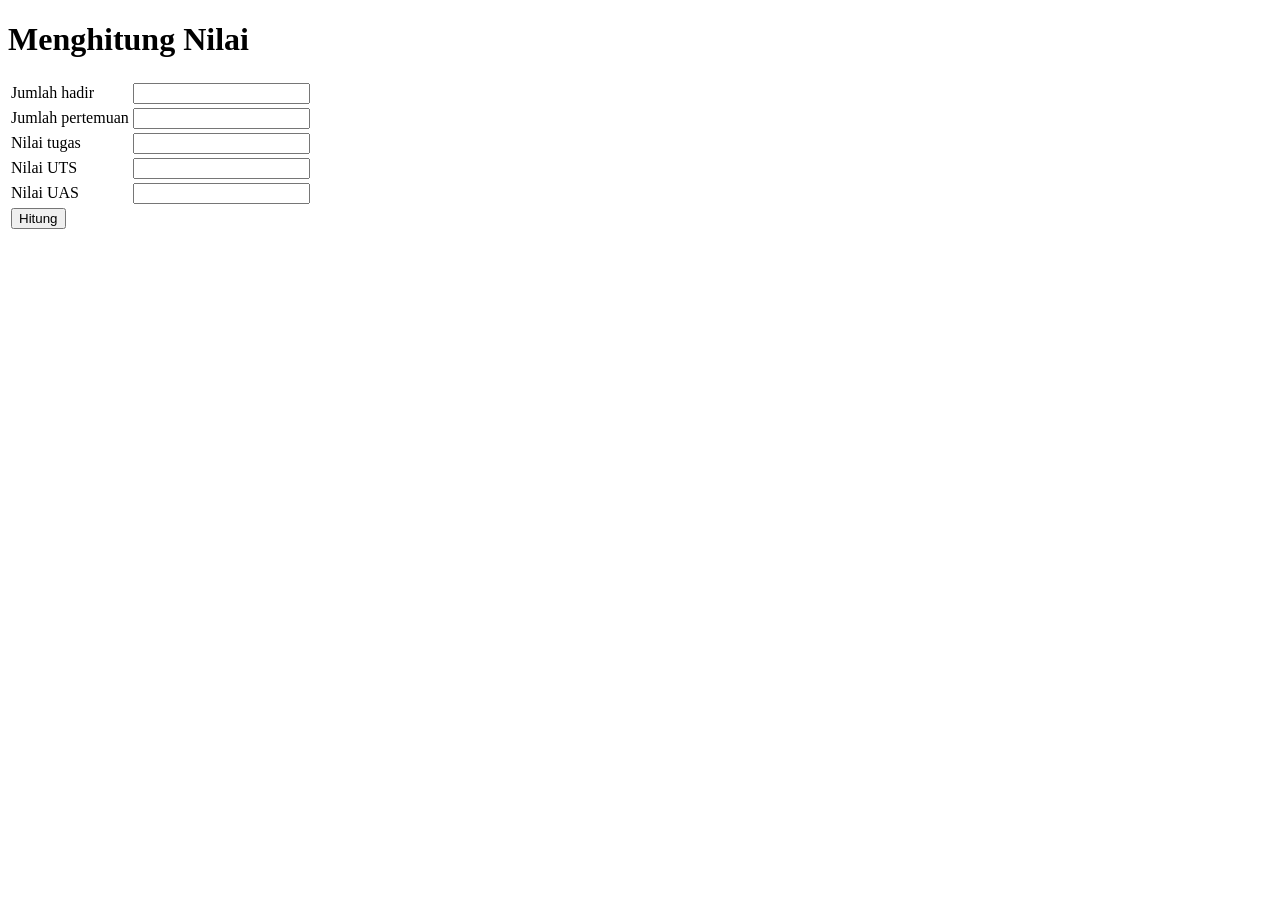
<file: pertemuan 12/index.html>
<!DOCTYPE html>
<html>
<head>
    <title>Menghitung Nilai</title>
</head>
<body>

<h1>Menghitung Nilai</h1>

<form action="HitungNilai" method="post">

<table>

<tr>
    <td>Jumlah hadir</td>
    <td><input type="text" name="hadir"></td>
</tr>

<tr>
    <td>Jumlah pertemuan</td>
    <td><input type="text" name="pertemuan"></td>
</tr>

<tr>
    <td>Nilai tugas</td>
    <td><input type="text" name="tugas"></td>
</tr>

<tr>
    <td>Nilai UTS</td>
    <td><input type="text" name="uts"></td>
</tr>

<tr>
    <td>Nilai UAS</td>
    <td><input type="text" name="uas"></td>
</tr>

<tr>
    <td colspan="2">
        <input type="submit" value="Hitung">
    </td>
</tr>

</table>

</form>

</body>
</html>
</file>
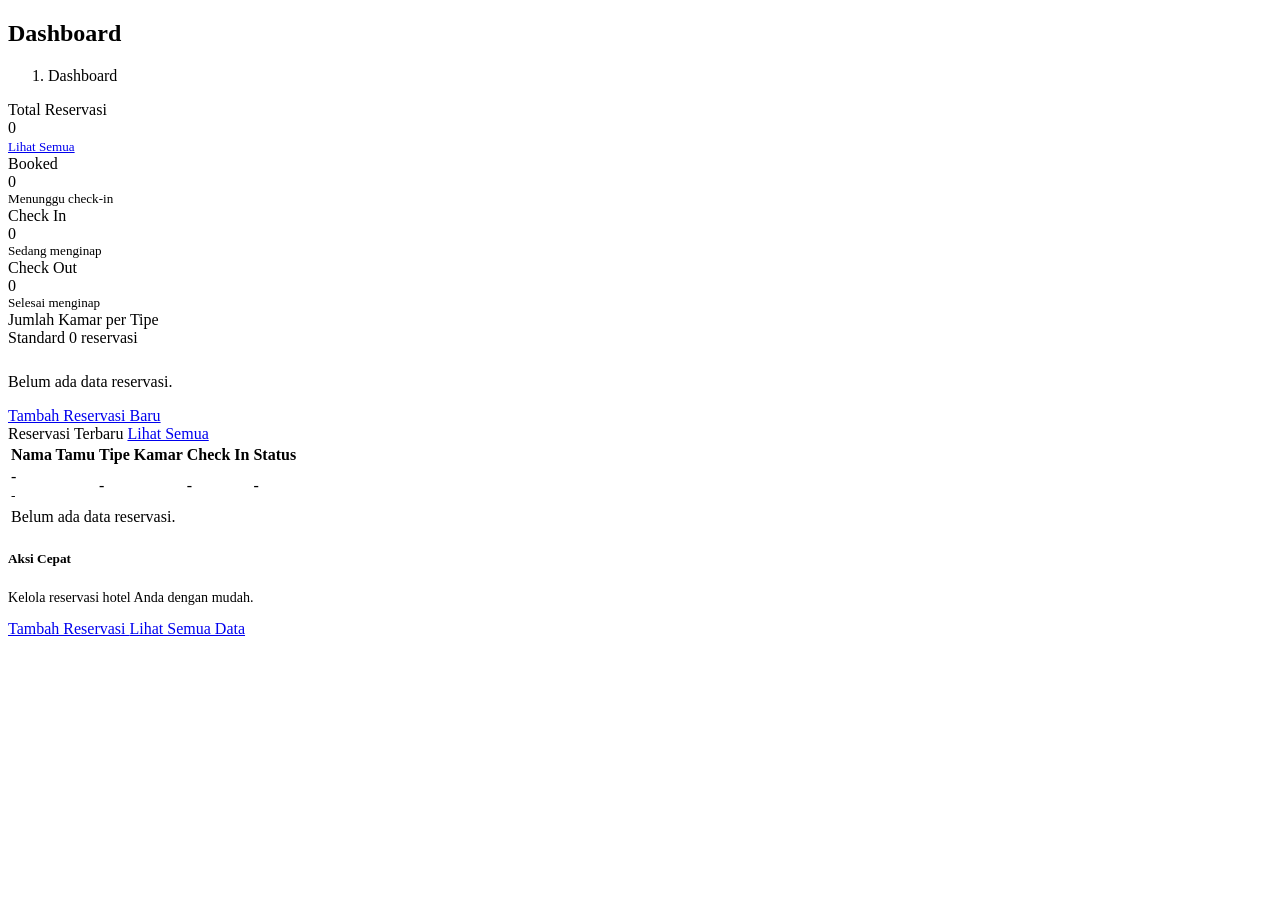
<file: HotelReservationSystem/target/classes/templates/index.html>
<!DOCTYPE html>
<html xmlns:th="http://www.thymeleaf.org"
      xmlns:layout="http://www.ultraq.net.nz/thymeleaf/layout"
      layout:decorate="~{layout}">
<head>
    <title>Dashboard</title>
</head>
<body>
<div layout:fragment="content">

    <!-- Page Header -->
    <div class="page-header">
        <h2><i class="bi bi-speedometer2 me-2"></i>Dashboard</h2>
        <nav aria-label="breadcrumb">
            <ol class="breadcrumb">
                <li class="breadcrumb-item active">Dashboard</li>
            </ol>
        </nav>
    </div>

    <!-- =============================================
         ROW 1: STAT CARDS
         ============================================= -->
    <div class="row g-4 mb-4">

        <!-- Total Reservasi -->
        <div class="col-xl-3 col-md-6">
            <div class="stat-card">
                <div class="d-flex justify-content-between align-items-start">
                    <div>
                        <div class="stat-label">Total Reservasi</div>
                        <div class="stat-number" th:text="${totalReservasi}">0</div>
                    </div>
                    <i class="bi bi-calendar-check stat-icon"></i>
                </div>
                <div class="mt-3">
                    <a href="/reservasi" class="text-white text-decoration-none" style="font-size:0.82rem;">
                        Lihat Semua <i class="bi bi-arrow-right ms-1"></i>
                    </a>
                </div>
            </div>
        </div>

        <!-- Status: Booked -->
        <div class="col-xl-3 col-md-6">
            <div class="stat-card orange">
                <div class="d-flex justify-content-between align-items-start">
                    <div>
                        <div class="stat-label">Booked</div>
                        <div class="stat-number" th:text="${jumlahPerStatus['Booked']}">0</div>
                    </div>
                    <i class="bi bi-bookmark-check stat-icon"></i>
                </div>
                <div class="mt-3" style="font-size:0.82rem;">Menunggu check-in</div>
            </div>
        </div>

        <!-- Status: Check In -->
        <div class="col-xl-3 col-md-6">
            <div class="stat-card green">
                <div class="d-flex justify-content-between align-items-start">
                    <div>
                        <div class="stat-label">Check In</div>
                        <div class="stat-number" th:text="${jumlahPerStatus['Check In']}">0</div>
                    </div>
                    <i class="bi bi-door-open stat-icon"></i>
                </div>
                <div class="mt-3" style="font-size:0.82rem;">Sedang menginap</div>
            </div>
        </div>

        <!-- Status: Check Out -->
        <div class="col-xl-3 col-md-6">
            <div class="stat-card purple">
                <div class="d-flex justify-content-between align-items-start">
                    <div>
                        <div class="stat-label">Check Out</div>
                        <div class="stat-number" th:text="${jumlahPerStatus['Check Out']}">0</div>
                    </div>
                    <i class="bi bi-door-closed stat-icon"></i>
                </div>
                <div class="mt-3" style="font-size:0.82rem;">Selesai menginap</div>
            </div>
        </div>

    </div>

    <!-- =============================================
         ROW 2: TIPE KAMAR + LATEST RESERVASI
         ============================================= -->
    <div class="row g-4 mb-4">

        <!-- Jumlah Per Tipe Kamar -->
        <div class="col-xl-5 col-lg-5">
            <div class="card h-100">
                <div class="card-header bg-primary text-white d-flex align-items-center gap-2">
                    <i class="bi bi-door-open-fill"></i>
                    <span>Jumlah Kamar per Tipe</span>
                </div>
                <div class="card-body">
                    <div th:each="entry : ${jumlahPerTipeKamar}" class="mb-3">
                        <div class="d-flex justify-content-between align-items-center mb-1">
                            <span class="fw-semibold" th:text="${entry.key}">Standard</span>
                            <span class="badge bg-primary" th:text="${entry.value} + ' reservasi'">0 reservasi</span>
                        </div>
                        <div class="progress" style="height: 10px; border-radius: 8px;">
                            <div class="progress-bar"
                                 role="progressbar"
                                 th:style="'width: ' + (${totalReservasi} > 0 ? (${entry.value} * 100 / ${totalReservasi}) : 0) + '%'"
                                 th:class="${entry.key == 'Standard'} ? 'progress-bar bg-primary' :
                                            (${entry.key == 'Deluxe'} ? 'progress-bar bg-success' :
                                            (${entry.key == 'Suite'} ? 'progress-bar bg-warning' : 'progress-bar bg-info'))">
                            </div>
                        </div>
                    </div>
                    <div th:if="${totalReservasi == 0}" class="text-center text-muted py-3">
                        <i class="bi bi-inbox fs-3"></i>
                        <p class="mt-2">Belum ada data reservasi.</p>
                    </div>
                </div>
                <div class="card-footer bg-white">
                    <a href="/reservasi/create" class="btn btn-primary btn-sm w-100">
                        <i class="bi bi-plus-circle me-1"></i>Tambah Reservasi Baru
                    </a>
                </div>
            </div>
        </div>

        <!-- Reservasi Terbaru -->
        <div class="col-xl-7 col-lg-7">
            <div class="card h-100">
                <div class="card-header bg-dark text-white d-flex align-items-center justify-content-between">
                    <span><i class="bi bi-clock-history me-2"></i>Reservasi Terbaru</span>
                    <a href="/reservasi" class="btn btn-sm btn-outline-light">Lihat Semua</a>
                </div>
                <div class="card-body p-0">
                    <div class="table-responsive">
                        <table class="table table-hover mb-0">
                            <thead>
                                <tr>
                                    <th>Nama Tamu</th>
                                    <th>Tipe Kamar</th>
                                    <th>Check In</th>
                                    <th>Status</th>
                                    <th></th>
                                </tr>
                            </thead>
                            <tbody>
                                <tr th:each="res : ${reservasiTerbaru}">
                                    <td>
                                        <div class="fw-semibold" th:text="${res.namaTamu}">-</div>
                                        <small class="text-muted" th:text="${res.telepon}">-</small>
                                    </td>
                                    <td>
                                        <span class="badge"
                                              th:class="${res.tipeKamar == 'Standard'} ? 'badge bg-primary' :
                                                         (${res.tipeKamar == 'Deluxe'} ? 'badge bg-success' :
                                                         (${res.tipeKamar == 'Suite'} ? 'badge bg-warning text-dark' : 'badge bg-info text-dark'))"
                                              th:text="${res.tipeKamar}">-</span>
                                    </td>
                                    <td th:text="${#temporals.format(res.checkIn, 'dd/MM/yyyy')}">-</td>
                                    <td>
                                        <span th:class="${res.status == 'Booked'} ? 'badge bg-warning text-dark' :
                                                         (${res.status == 'Check In'} ? 'badge bg-success' :
                                                         (${res.status == 'Check Out'} ? 'badge bg-secondary' : 'badge bg-danger'))"
                                              th:text="${res.status}">-</span>
                                    </td>
                                    <td>
                                        <a th:href="@{/reservasi/detail/{id}(id=${res.id})}"
                                           class="btn btn-sm btn-outline-primary">
                                            <i class="bi bi-eye"></i>
                                        </a>
                                    </td>
                                </tr>
                                <tr th:if="${#lists.isEmpty(reservasiTerbaru)}">
                                    <td colspan="5" class="text-center py-4 text-muted">
                                        <i class="bi bi-inbox fs-4 d-block mb-2"></i>
                                        Belum ada data reservasi.
                                    </td>
                                </tr>
                            </tbody>
                        </table>
                    </div>
                </div>
            </div>
        </div>

    </div>

    <!-- =============================================
         ROW 3: QUICK ACTION
         ============================================= -->
    <div class="row g-4">
        <div class="col-12">
            <div class="card">
                <div class="card-body d-flex align-items-center justify-content-between flex-wrap gap-3">
                    <div>
                        <h5 class="mb-1 fw-bold">Aksi Cepat</h5>
                        <p class="text-muted mb-0" style="font-size:0.88rem;">Kelola reservasi hotel Anda dengan mudah.</p>
                    </div>
                    <div class="d-flex gap-2 flex-wrap">
                        <a href="/reservasi/create" class="btn btn-primary">
                            <i class="bi bi-plus-circle me-2"></i>Tambah Reservasi
                        </a>
                        <a href="/reservasi" class="btn btn-outline-primary">
                            <i class="bi bi-list-ul me-2"></i>Lihat Semua Data
                        </a>
                    </div>
                </div>
            </div>
        </div>
    </div>

</div>
</body>
</html>
</file>
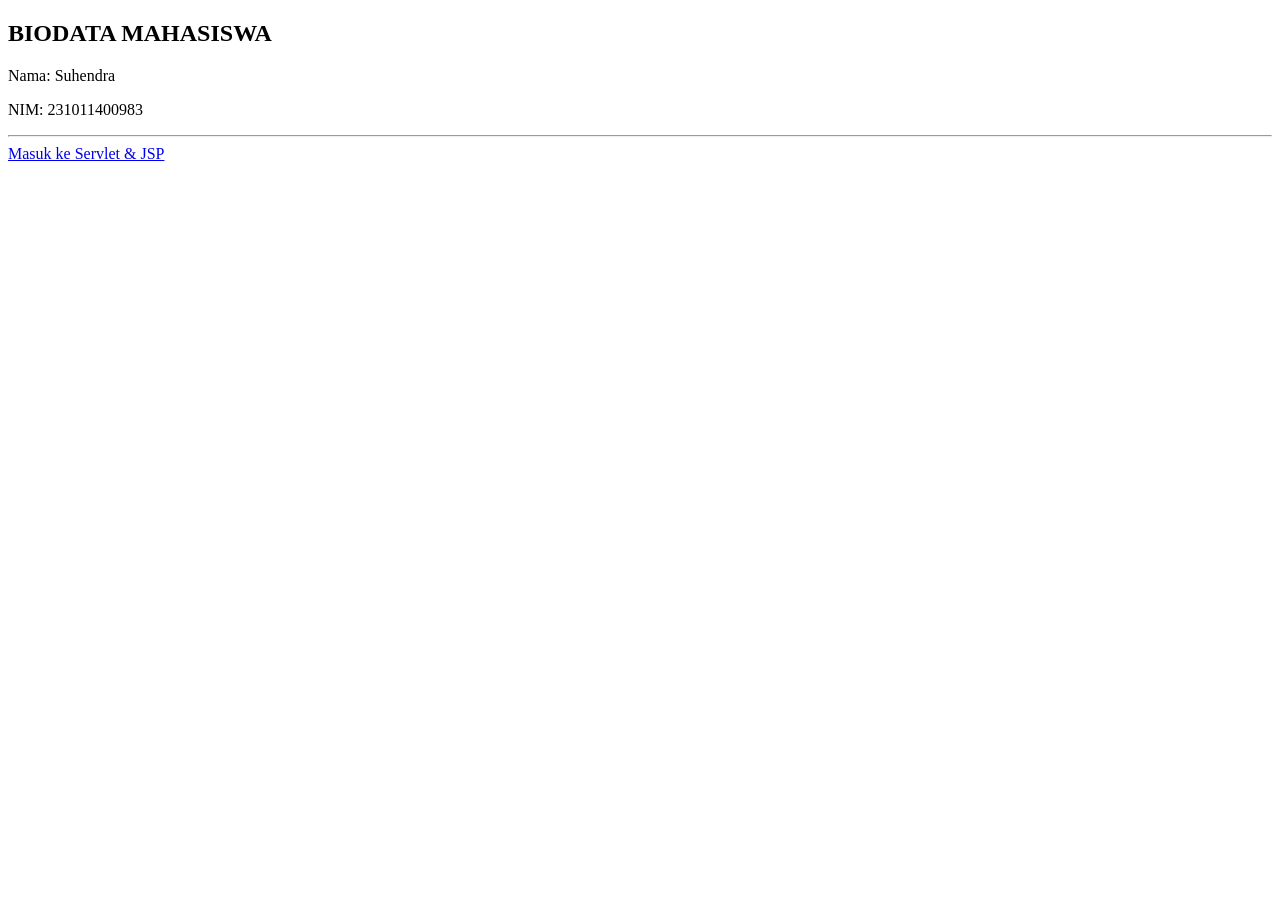
<file: pertemuan 11/indeks.html>
<!DOCTYPE html>

<head>
    <title>Home</title>
</head>
<body>

    <h2>BIODATA MAHASISWA</h2>

    <p>Nama: Suhendra</p>
    <p>NIM: 231011400983</p>

    <hr>

    <a href="proses">Masuk ke Servlet & JSP</a>

</body>
</file>
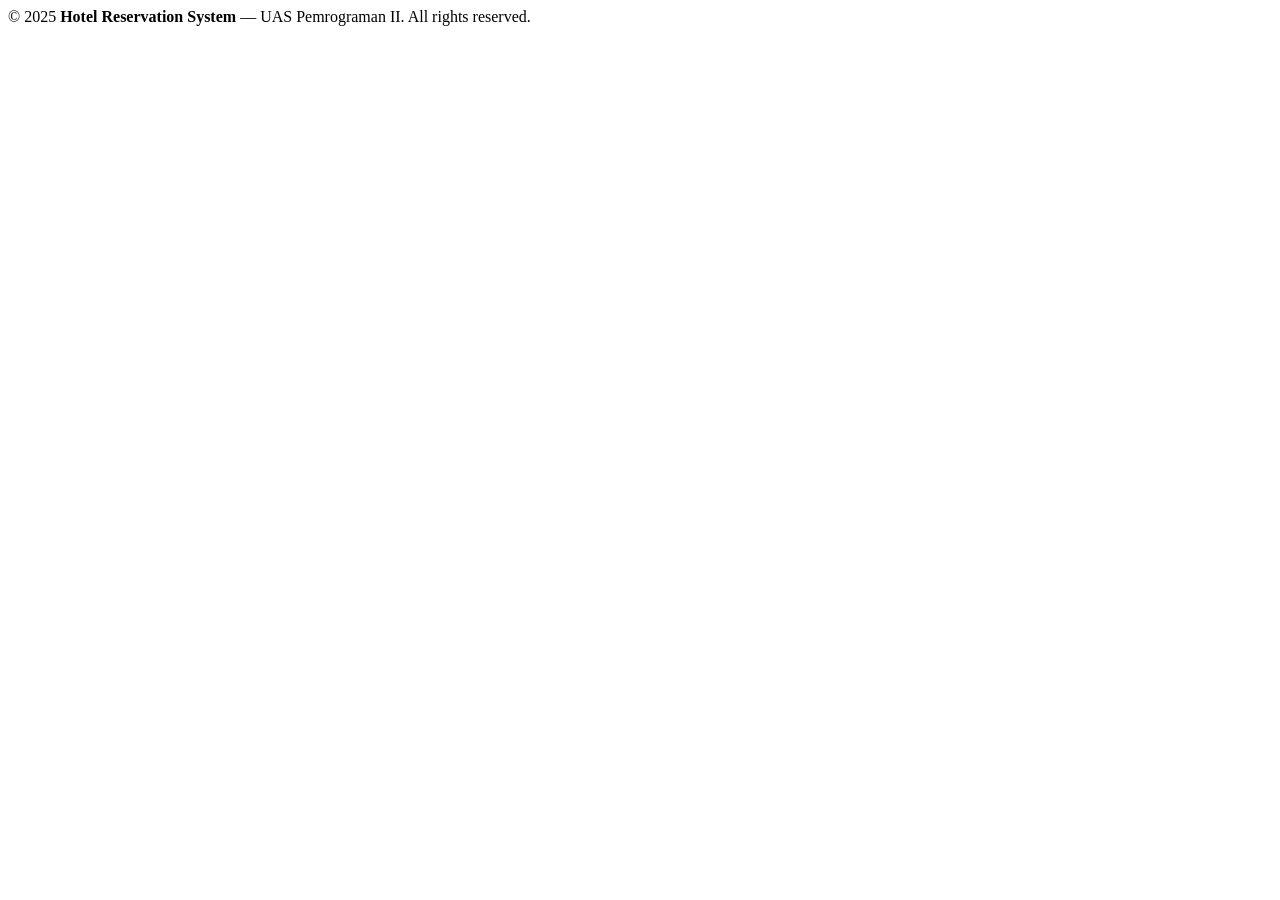
<file: HotelReservationSystem/target/classes/templates/footer.html>
<!DOCTYPE html>
<html xmlns:th="http://www.thymeleaf.org">
<body>
    <footer th:fragment="footer">
        <div class="container-fluid">
            <div class="row align-items-center">
                <div class="col text-center">
                    <span>
                        &copy; <span th:text="${#dates.year(#dates.createNow())}">2025</span>
                        <strong>Hotel Reservation System</strong> &mdash; UAS Pemrograman II.
                        All rights reserved.
                    </span>
                </div>
            </div>
        </div>
    </footer>
</body>
</html>
</file>
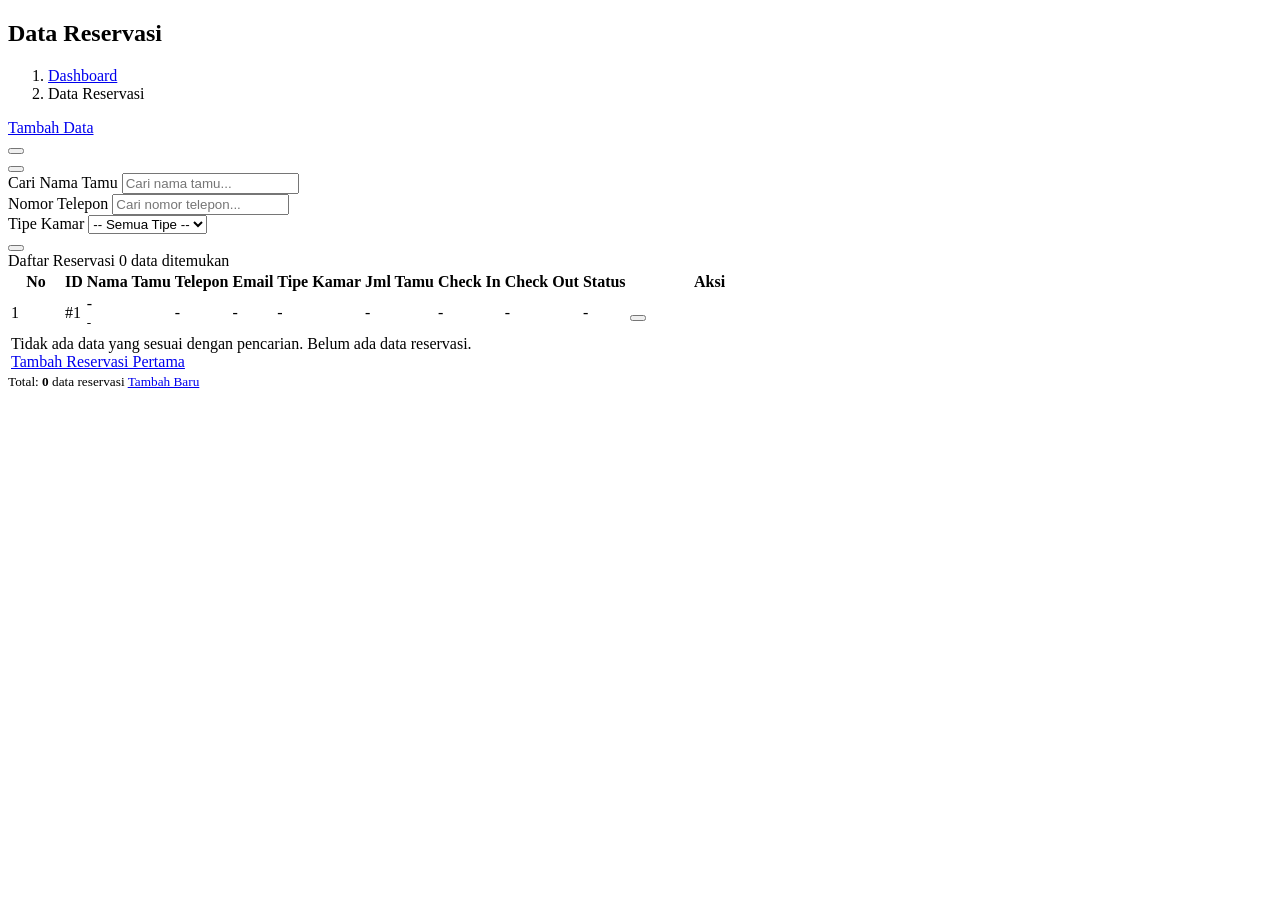
<file: HotelReservationSystem/target/classes/templates/reservasi-list.html>
<!DOCTYPE html>
<html xmlns:th="http://www.thymeleaf.org"
      xmlns:layout="http://www.ultraq.net.nz/thymeleaf/layout"
      layout:decorate="~{layout}">
<head>
    <title>Daftar Reservasi</title>
</head>
<body>
<div layout:fragment="content">

    <!-- Page Header -->
    <div class="page-header">
        <div class="d-flex align-items-center justify-content-between">
            <div>
                <h2><i class="bi bi-journal-text me-2"></i>Data Reservasi</h2>
                <nav aria-label="breadcrumb">
                    <ol class="breadcrumb">
                        <li class="breadcrumb-item"><a href="/">Dashboard</a></li>
                        <li class="breadcrumb-item active">Data Reservasi</li>
                    </ol>
                </nav>
            </div>
            <a href="/reservasi/create" class="btn btn-primary">
                <i class="bi bi-plus-circle me-2"></i>Tambah Data
            </a>
        </div>
    </div>

    <!-- =============================================
         FLASH MESSAGE
         ============================================= -->
    <div th:if="${successMessage}"
         class="alert alert-success alert-dismissible fade show alert-auto-dismiss mb-4"
         role="alert" id="alertSuccess">
        <i class="bi bi-check-circle-fill me-2"></i>
        <span th:text="${successMessage}"></span>
        <button type="button" class="btn-close" data-bs-dismiss="alert" aria-label="Close"></button>
    </div>

    <div th:if="${errorMessage}"
         class="alert alert-danger alert-dismissible fade show alert-auto-dismiss mb-4"
         role="alert" id="alertError">
        <i class="bi bi-exclamation-triangle-fill me-2"></i>
        <span th:text="${errorMessage}"></span>
        <button type="button" class="btn-close" data-bs-dismiss="alert" aria-label="Close"></button>
    </div>

    <!-- =============================================
         SEARCH / FILTER
         ============================================= -->
    <div class="card mb-4">
        <div class="card-body">
            <form action="/reservasi" method="get" id="searchForm">
                <div class="row g-3 align-items-end">

                    <div class="col-md-4">
                        <label class="form-label"><i class="bi bi-person-search me-1"></i>Cari Nama Tamu</label>
                        <input type="text" class="form-control" name="search"
                               id="inputSearch"
                               placeholder="Cari nama tamu..."
                               th:value="${searchNama}">
                    </div>

                    <div class="col-md-3">
                        <label class="form-label"><i class="bi bi-telephone me-1"></i>Nomor Telepon</label>
                        <input type="text" class="form-control" name="telepon"
                               id="inputTelepon"
                               placeholder="Cari nomor telepon..."
                               th:value="${searchTelepon}">
                    </div>

                    <div class="col-md-3">
                        <label class="form-label"><i class="bi bi-door-open me-1"></i>Tipe Kamar</label>
                        <select class="form-select" name="tipeKamar" id="selectTipeKamar">
                            <option value="">-- Semua Tipe --</option>
                            <option value="Standard"
                                    th:selected="${searchTipeKamar != null and searchTipeKamar == 'Standard'}">Standard</option>
                            <option value="Deluxe"
                                    th:selected="${searchTipeKamar != null and searchTipeKamar == 'Deluxe'}">Deluxe</option>
                            <option value="Suite"
                                    th:selected="${searchTipeKamar != null and searchTipeKamar == 'Suite'}">Suite</option>
                            <option value="Family"
                                    th:selected="${searchTipeKamar != null and searchTipeKamar == 'Family'}">Family</option>
                        </select>
                    </div>

                    <div class="col-md-2">
                        <div class="d-flex gap-2">
                            <button type="submit" class="btn btn-primary flex-fill">
                                <i class="bi bi-search"></i>
                            </button>
                            <a href="/reservasi" class="btn btn-outline-secondary flex-fill">
                                <i class="bi bi-x-lg"></i>
                            </a>
                        </div>
                    </div>

                </div>
            </form>
        </div>
    </div>

    <!-- =============================================
         DATA TABLE
         ============================================= -->
    <div class="card">
        <div class="card-header bg-dark text-white d-flex align-items-center justify-content-between">
            <span><i class="bi bi-table me-2"></i>Daftar Reservasi</span>
            <span class="badge bg-light text-dark">
                <span th:text="${totalData}">0</span> data ditemukan
            </span>
        </div>
        <div class="card-body p-0">
            <div class="table-responsive">
                <table class="table table-hover mb-0" id="tableReservasi">
                    <thead>
                        <tr>
                            <th style="width:50px;">No</th>
                            <th>ID</th>
                            <th>Nama Tamu</th>
                            <th>Telepon</th>
                            <th>Email</th>
                            <th>Tipe Kamar</th>
                            <th>Jml Tamu</th>
                            <th>Check In</th>
                            <th>Check Out</th>
                            <th>Status</th>
                            <th class="text-center" style="width:160px;">Aksi</th>
                        </tr>
                    </thead>
                    <tbody>
                        <tr th:each="res, iterStat : ${listReservasi}">
                            <td th:text="${iterStat.count}">1</td>
                            <td>
                                <span class="badge bg-light text-dark border"
                                      th:text="${'#' + res.id}">#1</span>
                            </td>
                            <td>
                                <div class="fw-semibold" th:text="${res.namaTamu}">-</div>
                                <small class="text-muted" th:text="${res.email}">-</small>
                            </td>
                            <td th:text="${res.telepon}">-</td>
                            <td th:text="${res.email}">-</td>
                            <td>
                                <span class="badge"
                                      th:class="${res.tipeKamar == 'Standard'} ? 'badge bg-primary' :
                                                 (${res.tipeKamar == 'Deluxe'} ? 'badge bg-success' :
                                                 (${res.tipeKamar == 'Suite'} ? 'badge bg-warning text-dark' : 'badge bg-info text-dark'))"
                                      th:text="${res.tipeKamar}">-</span>
                            </td>
                            <td>
                                <span class="badge bg-secondary" th:text="${res.jumlahTamu} + ' org'">-</span>
                            </td>
                            <td th:text="${#temporals.format(res.checkIn, 'dd-MM-yyyy')}">-</td>
                            <td th:text="${#temporals.format(res.checkOut, 'dd-MM-yyyy')}">-</td>
                            <td>
                                <span class="badge"
                                      th:class="${res.status == 'Booked'} ? 'badge bg-warning text-dark' :
                                                 (${res.status == 'Check In'} ? 'badge bg-success' :
                                                 (${res.status == 'Check Out'} ? 'badge bg-secondary' : 'badge bg-danger'))"
                                      th:text="${res.status}">-</span>
                            </td>
                            <td class="text-center">
                                <div class="btn-group" role="group">
                                    <!-- Detail -->
                                    <a th:href="@{/reservasi/detail/{id}(id=${res.id})}"
                                       class="btn btn-sm btn-info text-white"
                                       title="Detail Reservasi">
                                        <i class="bi bi-eye"></i>
                                    </a>
                                    <!-- Edit -->
                                    <a th:href="@{/reservasi/edit/{id}(id=${res.id})}"
                                       class="btn btn-sm btn-warning text-dark"
                                       title="Edit Reservasi">
                                        <i class="bi bi-pencil"></i>
                                    </a>
                                    <!-- Hapus -->
                                    <button type="button"
                                            class="btn btn-sm btn-danger"
                                            title="Hapus Reservasi"
                                            th:onclick="'konfirmasiHapus(' + ${res.id} + ', \'' + ${res.namaTamu} + '\')'">
                                        <i class="bi bi-trash"></i>
                                    </button>
                                </div>
                            </td>
                        </tr>
                        <!-- Empty State -->
                        <tr th:if="${#lists.isEmpty(listReservasi)}">
                            <td colspan="11" class="text-center py-5 text-muted">
                                <i class="bi bi-inbox fs-1 d-block mb-3"></i>
                                <span th:if="${searchNama != '' or searchTelepon != '' or searchTipeKamar != ''}">
                                    Tidak ada data yang sesuai dengan pencarian.
                                </span>
                                <span th:unless="${searchNama != '' or searchTelepon != '' or searchTipeKamar != ''}">
                                    Belum ada data reservasi.
                                </span>
                                <div class="mt-3">
                                    <a href="/reservasi/create" class="btn btn-primary btn-sm">
                                        <i class="bi bi-plus-circle me-1"></i>Tambah Reservasi Pertama
                                    </a>
                                </div>
                            </td>
                        </tr>
                    </tbody>
                </table>
            </div>
        </div>
        <div class="card-footer bg-white d-flex justify-content-between align-items-center" style="font-size:0.83rem;">
            <span class="text-muted">
                Total: <strong th:text="${totalData}">0</strong> data reservasi
            </span>
            <a href="/reservasi/create" class="btn btn-primary btn-sm">
                <i class="bi bi-plus-circle me-1"></i>Tambah Baru
            </a>
        </div>
    </div>

</div>
</body>
</html>
</file>
